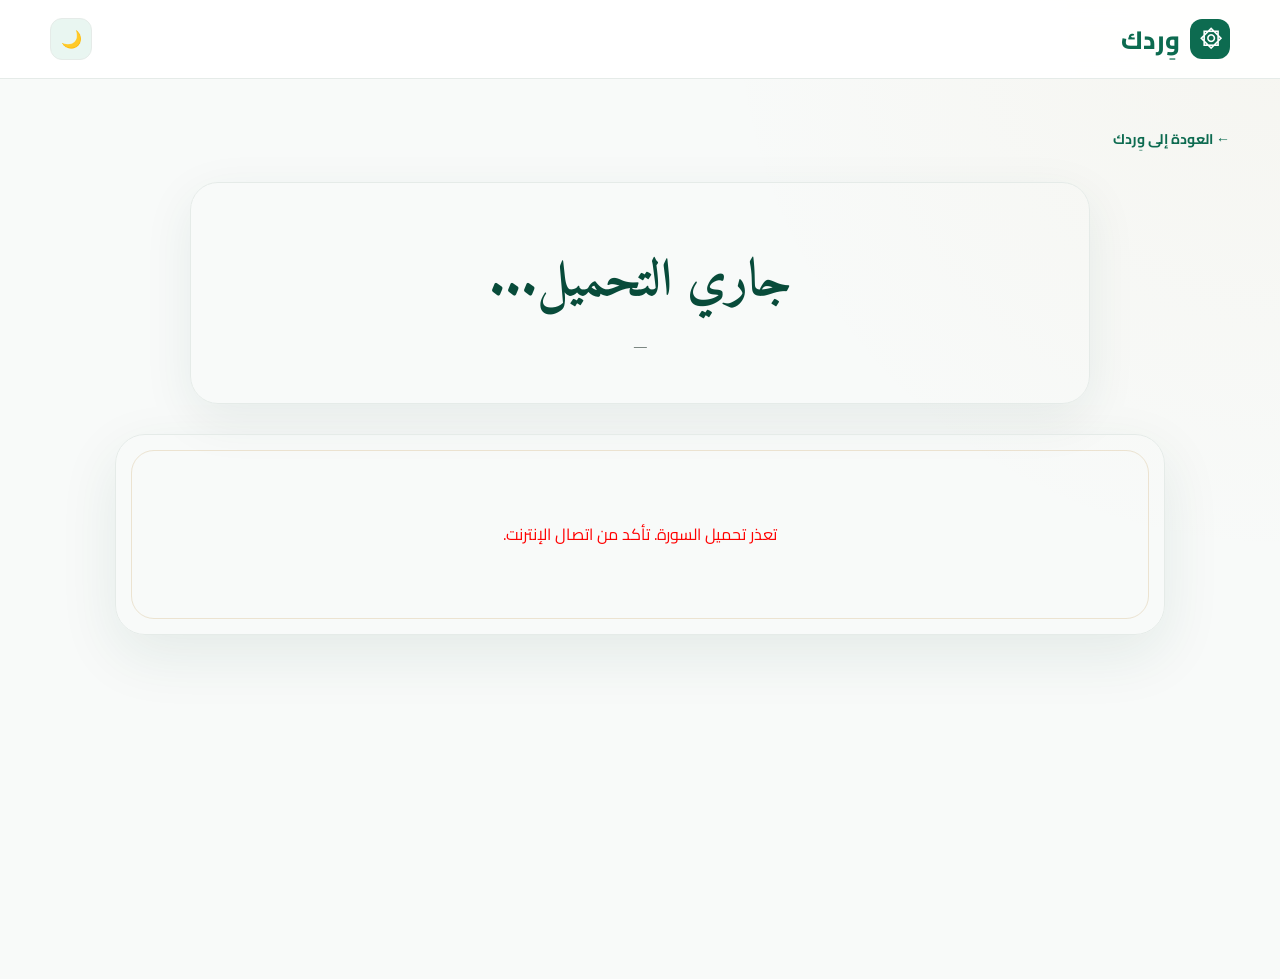
<file: reader.html>
<!DOCTYPE html>
<html lang="ar" dir="rtl">

<head>
    <meta charset="UTF-8">
    <meta name="viewport" content="width=device-width, initial-scale=1.0">
    <title>قارئ القرآن | وِردك</title>
    <link href="https://fonts.googleapis.com/css2?family=Cairo:wght@400;700&family=Amiri:wght@400;700&display=swap"
        rel="stylesheet">
    <link rel="stylesheet" href="style.css">
    <link rel="stylesheet" href="reader.css">
    <style>
        /* تثبيت أزرار الآيات وإظهارها بوضوح تام وتنسيق زر التفسير */
        .ayah-actions {
            display: flex !important;
            gap: 10px !important;
            margin-top: 15px !important;
            opacity: 1 !important;
        }

        .ayah-action {
            width: 38px !important;
            height: 38px !important;
            display: flex !important;
            align-items: center !important;
            justify-content: center !important;
            border-radius: 10px !important;
            background: var(--primary-light) !important;
            color: var(--primary) !important;
            font-size: 15px !important;
            border: 1px solid var(--border) !important;
            cursor: pointer !important;
        }

        .ayah-action:hover {
            background: var(--primary) !important;
            color: #fff !important;
        }

        /* تنسيق نافذة التفسير المعزولة لتظهر بنقاء وبدون تداخل */
        #tafsirModal {
            display: none;
            position: fixed;
            inset: 0;
            z-index: 99999;
            background: rgba(0, 0, 0, 0.4);
            align-items: center;
            justify-content: center;
            direction: rtl;
        }

        #tafsirModal .settings-box {
            background: #ffffff !important;
            color: #222222 !important;
            width: 90%;
            max-width: 550px;
            padding: 25px 30px;
            border-radius: 18px;
            box-shadow: 0 15px 40px rgba(0, 0, 0, 0.2);
            border: 1px solid #e0e0e0;
            position: relative;
            text-align: right;
        }
    </style>
</head>

<body>

    <header class="header">
        <div class="container nav">
            <a href="index.html" class="logo">
                <span class="logo-icon">۞</span>
                <span>وِردك</span>
            </a>
            <div class="header-actions">
                <button class="theme-btn" id="themeBtn" title="الوضع الليلي">🌙</button>
            </div>
        </div>
    </header>

    <main class="reader-page">
        <div class="container">
            <a href="index.html" class="back-link">← العودة إلى وِردك</a>

            <div class="surah-title-box" style="text-align: center; margin-bottom: 30px;">
                <h1 id="surahName">جاري التحميل...</h1>
                <p id="surahEnglish">—</p>
            </div>

            <!-- حاوية الآيات -->
            <div id="ayahContainer" class="quran-page">
                <div style="text-align: center; padding: 40px; color: var(--muted);">جاري تحميل السورة...</div>
            </div>
        </div>
    </main>

    <!-- نافذة التفسير المنبثقة بتنسيق نظيف ومنتصف -->
    <div id="tafsirModal">
        <div class="settings-box">
            <div
                style="display: flex; justify-content: space-between; align-items: center; border-bottom: 1px solid #eee; padding-bottom: 12px; margin-bottom: 15px;">
                <div>
                    <span id="tafsirAyahNum" style="color: #c5a059; font-weight: bold; font-size: 14px;">الآية --</span>
                    <h2 style="margin: 3px 0 0 0; font-size: 20px; color: #0d6b50;">التفسير الميسر</h2>
                </div>
                <button id="closeTafsir"
                    style="background: #f5f5f5; border: none; width: 32px; height: 32px; border-radius: 50%; font-size: 16px; cursor: pointer; color: #555; display: flex; align-items: center; justify-content: center;">✕</button>
            </div>
            <div id="tafsirBody"
                style="font-family: 'Amiri', serif; font-size: 20px; line-height: 2.2; color: #333333; max-height: 50vh; overflow-y: auto; padding-left: 5px;">
                جاري تحميل التفسير...
            </div>
        </div>
    </div>

    <!-- عنصر الصوت -->
    <audio id="quranAudio" preload="metadata"></audio>

    <!-- الكود البرمجي المدمج لضمان عمل الأيقونات والتفسير والصوت مباشرة -->
    <script type="module">
        import { getSurah } from "./api.js";

        const params = new URLSearchParams(window.location.search);
        const surahNum = Number(params.get("surah") || 1);
        // حفظ آخر سورة تم فتحها
localStorage.setItem('wardakLastSurah', surahNum);

        document.addEventListener("DOMContentLoaded", async () => {
            // تفعيل الوضع الليلي
            if (localStorage.getItem("wardakTheme") === "dark") {
                document.body.classList.add("dark");
            }
            document.getElementById("themeBtn").onclick = () => {
                document.body.classList.toggle("dark");
                localStorage.setItem("wardakTheme", document.body.classList.contains("dark") ? "dark" : "light");
            };

            // إغلاق نافذة التفسير
            const modal = document.getElementById("tafsirModal");
            const closeBtn = document.getElementById("closeTafsir");
            const closeModal = () => modal.style.display = "none";

            closeBtn.onclick = closeModal;
            modal.onclick = (e) => {
                if (e.target === modal) closeModal();
            };

            try {
                // جلب نص السورة، والتفسير الميسر، والتلاوة الصوتية معاً
                const [surahData, tafsirData, audioData] = await Promise.all([
                    getSurah(surahNum, "quran-uthmani"),
                    getSurah(surahNum, "ar.muyassar"),
                    getSurah(surahNum, "ar.minshawi") // إضافة جلب الصوت
                ]);

                document.getElementById("surahName").textContent = surahData.name;
                document.getElementById("surahEnglish").textContent = `${surahData.englishName} • ${surahData.numberOfAyahs} آية`;

                const container = document.getElementById("ayahContainer");
                container.innerHTML = "";

                surahData.ayahs.forEach((ayah, index) => {
                    const article = document.createElement("article");
                    article.className = "quran-ayah";
                    article.style.cssText = "padding: 25px 15px; border-bottom: 1px solid var(--border);";

                    article.innerHTML = `
                        <div class="ayah-text" style="font-family: 'Amiri', serif; font-size: 32px; line-height: 2.3; text-align: right;">
                            <span class="ayah-number" style="display:inline-flex; width:38px; height:38px; align-items:center; justify-content:center; border-radius:50%; border:1px solid var(--gold); background:var(--primary); color:var(--gold-light); font-size:13px; margin-left:12px; vertical-align:middle;">${ayah.numberInSurah}</span>
                            ${ayah.text}
                        </div>
                        <div class="ayah-actions">
                            <button class="ayah-action play-btn" title="تشغيل التلاوة">▶</button>
                            <button class="ayah-action tafsir-btn" title="عرض التفسير الميسر">📖</button>
                            <button class="ayah-action copy-btn" title="نسخ الآية">⧉</button>
                        </div>
                    `;

                    // برمجة زر التشغيل للصوت باستخدام المصدر الصحيح
                    article.querySelector(".play-btn").onclick = () => {
                        const audio = document.getElementById("quranAudio");
                        audio.src = audioData.ayahs[index].audio;
                        audio.play();
                    };

                    // برمجة زر التفسير (📖)
                    article.querySelector(".tafsir-btn").onclick = () => {
                        const tText = tafsirData.ayahs[index].text;
                        document.getElementById("tafsirAyahNum").textContent = `الآية ${ayah.numberInSurah}`;
                        document.getElementById("tafsirBody").textContent = tText;
                        modal.style.display = "flex";
                    };

                    // برمجة زر النسخ
                    article.querySelector(".copy-btn").onclick = () => {
                        navigator.clipboard.writeText(`${ayah.text} ﴿${ayah.numberInSurah}﴾`);
                        alert("تم نسخ الآية ✓");
                    };

                    container.appendChild(article);
                });

            } catch (err) {
                document.getElementById("ayahContainer").innerHTML = "<div style='text-align:center; padding:30px; color:red;'>تعذر تحميل السورة. تأكد من اتصال الإنترنت.</div>";
            }
        });
    </script>
</body>

</html>
</file>
<file: style.css>
/* =========================================
   VARIABLES
========================================= */

:root {

    --primary: #0d6b50;
    --primary-dark: #084b3a;
    --primary-light: #e9f6f1;

    --gold: #c79b4b;
    --gold-light: #f8efd9;

    --background: #f8faf9;
    --white: #ffffff;

    --text: #17231f;
    --muted: #6d7974;

    --border: #e5ebe8;

    --shadow:
        0 20px 60px rgba(13, 107, 80, 0.08);

    --radius: 22px;
}


/* =========================================
   RESET
========================================= */

* {
    margin: 0;
    padding: 0;
    box-sizing: border-box;
}

html {
    scroll-behavior: smooth;
}

body {

    font-family: "Cairo", sans-serif;

    background:
        radial-gradient(circle at top right,
            rgba(199, 155, 75, 0.05),
            transparent 35%),
        var(--background);

    color: var(--text);

    line-height: 1.8;
}

button,
input {
    font-family: inherit;
}

button {
    cursor: pointer;
}

a {
    text-decoration: none;
    color: inherit;
}


/* =========================================
   CONTAINER
========================================= */

.container {

    width: min(1180px,
            calc(100% - 40px));

    margin: auto;
}


/* =========================================
   HEADER
========================================= */

.header {

    position: sticky;

    top: 0;

    z-index: 1000;

    background:
        rgba(255, 255, 255, 0.92);

    backdrop-filter: blur(15px);

    border-bottom:
        1px solid var(--border);
}

.nav {

    height: 78px;

    display: flex;

    align-items: center;

    justify-content: space-between;
}


.logo {

    display: flex;

    align-items: center;

    gap: 10px;

    font-size: 25px;

    font-weight: 800;

    color: var(--primary);
}

.logo-icon {

    width: 40px;
    height: 40px;

    display: flex;

    align-items: center;
    justify-content: center;

    border-radius: 12px;

    background:
        var(--primary);

    color: white;

    font-size: 22px;
}


.nav-links {

    display: flex;

    align-items: center;

    gap: 35px;
}

.nav-links a {

    color: #4f5e58;

    font-weight: 600;

    transition: 0.25s;
}

.nav-links a:hover {
    color: var(--primary);
}


.mobile-menu-btn {
    display: none;

    border: none;

    background: transparent;

    font-size: 26px;

    color: var(--primary);
}


.mobile-menu {

    display: none;

    padding: 15px 20px;

    background: white;

    border-top: 1px solid var(--border);
}

.mobile-menu a {

    display: block;

    padding: 10px;

    color: var(--text);
}


/* =========================================
   HERO
========================================= */

.hero {

    position: relative;

    overflow: hidden;

    min-height: 650px;

    display: flex;

    align-items: center;

    background:

        radial-gradient(circle at 80% 20%,
            rgba(199, 155, 75, 0.12),
            transparent 30%),

        linear-gradient(135deg,
            #f7fbf9,
            #edf7f3);
}


.hero-pattern {

    position: absolute;

    inset: 0;

    opacity: 0.04;

    background-image:
        linear-gradient(45deg, var(--primary) 1px, transparent 1px),
        linear-gradient(-45deg, var(--primary) 1px, transparent 1px);

    background-size: 45px 45px;
}


.hero-content {

    position: relative;

    z-index: 2;

    display: grid;

    grid-template-columns:
        1.2fr 0.8fr;

    gap: 90px;

    align-items: center;
}


.small-badge {

    display: inline-flex;

    padding: 7px 14px;

    border-radius: 50px;

    background: var(--gold-light);

    color: #8b6829;

    font-size: 14px;

    font-weight: 700;

    margin-bottom: 20px;
}


.hero h1 {

    font-size:
        clamp(42px, 6vw, 72px);

    line-height: 1.15;

    font-weight: 800;

    margin-bottom: 25px;
}

.hero h1 span {

    color: var(--primary);

    position: relative;
}

.hero h1 span::after {

    content: "";

    position: absolute;

    bottom: -4px;

    right: 0;

    left: 0;

    height: 5px;

    border-radius: 20px;

    background: var(--gold);
}


.hero-text>p {

    max-width: 620px;

    color: var(--muted);

    font-size: 18px;

    margin-bottom: 35px;
}


.hero-buttons {

    display: flex;

    gap: 15px;

    flex-wrap: wrap;
}


.btn {

    display: inline-flex;

    align-items: center;

    justify-content: center;

    gap: 12px;

    min-height: 55px;

    padding: 0 27px;

    border-radius: 14px;

    font-weight: 700;

    transition: 0.25s;
}


.btn-primary {

    color: white;

    background: var(--primary);

    box-shadow:
        0 12px 25px rgba(13, 107, 80, 0.18);
}

.btn-primary:hover {

    background: var(--primary-dark);

    transform: translateY(-2px);
}


.btn-secondary {

    color: var(--primary);

    background: white;

    border: 1px solid var(--border);
}

.btn-secondary:hover {

    border-color: var(--primary);
}


/* Hero Card */

.hero-card {

    padding: 35px;

    min-height: 370px;

    border-radius: 30px;

    background: white;

    border:
        1px solid rgba(13, 107, 80, 0.08);

    box-shadow: var(--shadow);

    display: flex;

    flex-direction: column;

    justify-content: center;

    text-align: center;
}

.card-top {

    display: flex;

    justify-content: space-between;

    color: var(--muted);

    font-size: 14px;

    font-weight: 700;
}


.status-dot {
    color: var(--primary);
}


.quran-icon {

    width: 90px;
    height: 90px;

    margin: 30px auto 20px;

    display: flex;

    align-items: center;
    justify-content: center;

    border-radius: 50%;

    color: var(--gold);

    background: var(--gold-light);

    font-size: 48px;
}


.hero-card h3 {

    font-family: "Amiri", serif;

    font-size: 32px;

    color: var(--primary);
}

.hero-card p {

    color: var(--muted);

    margin-bottom: 25px;
}


.mini-progress {

    display: flex;

    align-items: center;

    gap: 12px;
}

.mini-progress-bar {

    flex: 1;

    height: 8px;

    overflow: hidden;

    border-radius: 20px;

    background: #edf1ef;
}

.mini-progress-bar span {

    display: block;

    height: 100%;

    width: 0%;

    border-radius: inherit;

    background: var(--primary);

    transition: width 0.5s;
}

#heroProgressText {

    font-size: 13px;

    font-weight: 700;

    color: var(--primary);
}


/* =========================================
   STATS
========================================= */

.stats-section {

    position: relative;

    margin-top: -45px;

    z-index: 5;
}

.stats-grid {

    display: grid;

    grid-template-columns:
        repeat(4, 1fr);

    gap: 16px;
}

.stat-card {

    display: flex;

    align-items: center;

    gap: 15px;

    padding: 22px;

    border-radius: 18px;

    background: white;

    box-shadow:
        0 12px 35px rgba(0, 0, 0, 0.05);

    border:
        1px solid var(--border);
}

.stat-icon {

    width: 50px;
    height: 50px;

    display: flex;

    align-items: center;
    justify-content: center;

    border-radius: 14px;

    background: var(--primary-light);

    font-size: 22px;
}

.stat-card strong {

    display: block;

    color: var(--primary);

    font-size: 22px;

    line-height: 1.2;
}

.stat-card span {

    display: block;

    color: var(--muted);

    font-size: 13px;
}


/* =========================================
   SECTION
========================================= */

.section {

    padding: 100px 0;
}

.section-heading {

    text-align: center;

    max-width: 700px;

    margin:
        0 auto 45px;
}

.section-label {

    color: var(--gold);

    font-size: 14px;

    font-weight: 800;

    letter-spacing: 0.5px;
}

.section-heading h2 {

    margin: 8px 0;

    font-size:
        clamp(30px, 4vw, 44px);

    line-height: 1.3;
}

.section-heading p {

    color: var(--muted);

    font-size: 16px;
}


/* =========================================
   PLANS
========================================= */

.plans-grid {

    display: grid;

    grid-template-columns:
        repeat(3, 1fr);

    gap: 20px;
}


.plan-card {

    position: relative;

    display: flex;

    align-items: center;

    gap: 18px;

    padding: 25px;

    text-align: right;

    border:
        1px solid var(--border);

    border-radius: var(--radius);

    background: white;

    transition: 0.3s;

    box-shadow:
        0 10px 30px rgba(0, 0, 0, 0.025);
}

.plan-card:hover,
.plan-card.active {

    transform: translateY(-5px);

    border-color:
        rgba(13, 107, 80, 0.3);

    box-shadow:
        0 18px 45px rgba(13, 107, 80, 0.09);
}


.plan-number {

    width: 70px;
    height: 70px;

    flex-shrink: 0;

    display: flex;

    align-items: center;
    justify-content: center;

    border-radius: 18px;

    background: var(--primary-light);

    color: var(--primary);

    font-size: 28px;

    font-weight: 800;
}


.plan-info {
    flex: 1;
}

.plan-info h3 {
    font-size: 17px;
}

.plan-info p {

    color: var(--muted);

    font-size: 13px;
}


.plan-arrow {

    color: var(--gold);

    font-size: 22px;
}


/* Current plan */

.current-plan {

    margin-top: 25px;

    padding: 30px;

    border-radius: var(--radius);

    background: white;

    border:
        1px solid var(--border);

    box-shadow:
        var(--shadow);
}


.current-plan-header {

    display: flex;

    align-items: center;

    justify-content: space-between;

    gap: 20px;

    margin-bottom: 35px;
}

.current-plan-header h3 {

    margin-top: 5px;

    font-size: 24px;
}


.text-button {

    border: none;

    background: var(--primary-light);

    color: var(--primary);

    padding: 9px 16px;

    border-radius: 10px;

    font-weight: 700;
}


.progress-info {

    display: flex;

    align-items: center;

    justify-content: space-between;

    margin-bottom: 10px;

    font-size: 14px;
}

.progress-info strong {

    color: var(--primary);

    font-size: 20px;
}


.progress-track {

    width: 100%;

    height: 13px;

    border-radius: 30px;

    overflow: hidden;

    background: #edf1ef;
}


.progress-fill {

    width: 0%;

    height: 100%;

    border-radius: inherit;

    background:
        linear-gradient(90deg,
            var(--primary),
            #2b9275);

    transition:
        width 0.6s ease;
}


.progress-bottom {

    display: flex;

    justify-content: space-between;

    color: var(--muted);

    font-size: 13px;

    margin-top: 10px;
}


/* =========================================
   TODAY
========================================= */

.today-section {

    background:
        linear-gradient(180deg,
            transparent,
            rgba(13, 107, 80, 0.035));
}


.today-card {

    position: relative;

    overflow: hidden;

    display: grid;

    grid-template-columns: 1fr 0.6fr;

    gap: 50px;

    align-items: center;

    padding: 55px;

    border-radius: 30px;

    color: white;

    background:
        linear-gradient(135deg,
            var(--primary-dark),
            var(--primary));

    box-shadow:
        0 25px 70px rgba(13, 107, 80, 0.2);
}


.today-card::before {

    content: "";

    position: absolute;

    width: 400px;
    height: 400px;

    border-radius: 50%;

    background:
        rgba(255, 255, 255, 0.04);

    top: -200px;
    left: -100px;
}


.today-content {

    position: relative;

    z-index: 2;
}


.today-label {

    color: #e4c983;

    font-weight: 800;

    margin-bottom: 10px;
}

.today-card h2 {

    font-size:
        clamp(30px, 4vw, 48px);

    line-height: 1.3;

    margin-bottom: 15px;
}

.today-card p {

    color:
        rgba(255, 255, 255, 0.75);

    max-width: 600px;

    margin-bottom: 25px;
}


.wird-details {

    display: flex;

    gap: 12px;

    flex-wrap: wrap;

    margin-bottom: 30px;
}


.detail-item {

    min-width: 125px;

    padding: 12px 16px;

    border:
        1px solid rgba(255, 255, 255, 0.12);

    background:
        rgba(255, 255, 255, 0.07);

    border-radius: 13px;
}

.detail-item span {

    display: block;

    color:
        rgba(255, 255, 255, 0.6);

    font-size: 12px;
}

.detail-item strong {

    display: block;

    font-size: 15px;
}


.complete-btn {

    display: inline-flex;

    align-items: center;

    gap: 10px;

    padding: 15px 22px;

    border: none;

    border-radius: 13px;

    background: white;

    color: var(--primary);

    font-weight: 800;

    transition: 0.25s;
}

.complete-btn:hover {

    transform: translateY(-3px);

    box-shadow:
        0 10px 25px rgba(0, 0, 0, 0.15);
}

.complete-btn.completed {

    background: #d7f5e9;

    color: var(--primary-dark);
}


.today-decoration {

    position: relative;

    z-index: 2;

    text-align: center;

    opacity: 0.95;
}


.ornament {

    font-size: 120px;

    color: #d9bb74;

    font-family: "Amiri", serif;

    line-height: 1;
}

.decoration-line {

    width: 100px;

    height: 1px;

    margin: 15px auto;

    background: #d9bb74;
}

.today-decoration p {

    font-family: "Amiri", serif;

    color: #e4c983;

    font-size: 23px;
}


/* =========================================
   ASK
========================================= */

.ask-section {

    background: white;
}


.ask-box {

    max-width: 900px;

    margin: auto;

    padding: 35px;

    border-radius: 25px;

    background: var(--background);

    border:
        1px solid var(--border);
}


.ask-input-wrapper {

    display: flex;

    align-items: center;

    gap: 10px;

    padding: 8px 8px 8px 18px;

    background: white;

    border:
        1px solid var(--border);

    border-radius: 16px;
}

.search-icon {

    color: var(--muted);

    font-size: 26px;
}


.ask-input-wrapper input {

    flex: 1;

    min-width: 0;

    border: none;

    outline: none;

    background: transparent;

    font-size: 15px;
}


.ask-input-wrapper button {

    border: none;

    border-radius: 11px;

    padding: 12px 22px;

    color: white;

    background: var(--primary);

    font-weight: 700;
}


.suggestions {

    display: flex;

    flex-wrap: wrap;

    gap: 10px;

    margin-top: 18px;
}


.suggestion {

    padding: 8px 14px;

    border:
        1px solid var(--border);

    border-radius: 50px;

    background: white;

    color: var(--muted);

    transition: 0.2s;
}

.suggestion:hover {

    border-color: var(--primary);

    color: var(--primary);
}


.ask-result {

    display: none;

    margin-top: 25px;

    padding: 25px;

    border-radius: 17px;

    background: white;

    border-right:
        4px solid var(--gold);
}

.ask-result.show {
    display: block;
}

.ask-result h3 {

    color: var(--primary);

    margin-bottom: 10px;
}

.ask-result p {

    color: var(--muted);

    margin-bottom: 15px;
}

.verse-card {

    padding: 18px;

    margin-top: 12px;

    border-radius: 13px;

    background: var(--primary-light);
}

.verse-card strong {

    display: block;

    font-family: "Amiri", serif;

    color: var(--primary);

    font-size: 20px;

    margin-bottom: 5px;
}


/* =========================================
   FEATURES
========================================= */

.features-grid {

    display: grid;

    grid-template-columns:
        repeat(4, 1fr);

    gap: 20px;
}


.feature-card {

    padding: 28px;

    border:
        1px solid var(--border);

    border-radius: 20px;

    background: white;

    transition: 0.25s;
}

.feature-card:hover {

    transform: translateY(-5px);

    box-shadow: var(--shadow);
}


.feature-icon {

    width: 55px;
    height: 55px;

    display: flex;

    align-items: center;
    justify-content: center;

    border-radius: 15px;

    background: var(--primary-light);

    font-size: 24px;

    margin-bottom: 18px;
}


.feature-card h3 {

    font-size: 18px;

    margin-bottom: 8px;
}

.feature-card p {

    color: var(--muted);

    font-size: 14px;
}


/* =========================================
   ABOUT
========================================= */

.about-section {

    padding-top: 40px;
}


.about-box {

    display: flex;

    align-items: center;

    gap: 35px;

    padding: 50px;

    border-radius: 28px;

    background:
        linear-gradient(135deg,
            #edf7f3,
            #f8f3e8);

    border:
        1px solid var(--border);
}


.about-icon {

    width: 100px;
    height: 100px;

    flex-shrink: 0;

    display: flex;

    align-items: center;
    justify-content: center;

    border-radius: 25px;

    background: var(--primary);

    color: #e5c981;

    font-family: "Amiri", serif;

    font-size: 55px;
}


.about-box h2 {

    font-size: 30px;

    margin: 5px 0 10px;
}

.about-box p {

    max-width: 800px;

    color: var(--muted);
}


/* =========================================
   FOOTER
========================================= */

.footer {

    margin-top: 50px;

    background: #10241e;

    color: white;
}


.footer-content {

    min-height: 180px;

    display: flex;

    align-items: center;

    justify-content: space-between;

    gap: 30px;
}


.footer .logo {
    color: white;
}

.footer .logo-icon {
    background: var(--gold);
}

.footer-brand p {

    margin-top: 8px;

    color:
        rgba(255, 255, 255, 0.55);
}


.footer-links {

    display: flex;

    gap: 25px;

    color:
        rgba(255, 255, 255, 0.65);
}

.footer-links a:hover {
    color: white;
}


.footer-bottom {

    padding: 20px;

    display: flex;

    justify-content: center;

    align-items: center;

    gap: 30px;

    flex-wrap: wrap;

    border-top:
        1px solid rgba(255, 255, 255, 0.08);

    color:
        rgba(255, 255, 255, 0.5);

    font-size: 13px;
}

.creator strong {

    color: #e4c983;
}


/* =========================================
   TOAST
========================================= */

.toast {

    position: fixed;

    bottom: 25px;

    left: 25px;

    z-index: 9999;

    display: flex;

    align-items: center;

    gap: 10px;

    padding: 13px 18px;

    border-radius: 13px;

    color: white;

    background: #17372d;

    box-shadow:
        0 15px 35px rgba(0, 0, 0, 0.2);

    transform:
        translateY(120px);

    opacity: 0;

    transition: 0.35s;
}

.toast.show {

    transform:
        translateY(0);

    opacity: 1;
}

.toast span {

    width: 25px;
    height: 25px;

    display: flex;

    align-items: center;
    justify-content: center;

    border-radius: 50%;

    background: var(--primary);

    color: white;
}


/* =========================================
   RESPONSIVE
========================================= */

@media (max-width: 950px) {

    .hero-content {

        grid-template-columns: 1fr;

        gap: 50px;

        padding:
            80px 0;
    }

    .hero-card {

        max-width: 550px;

        width: 100%;

        margin: auto;
    }

    .stats-grid {

        grid-template-columns:
            repeat(2, 1fr);
    }

    .features-grid {

        grid-template-columns:
            repeat(2, 1fr);
    }

    .today-card {

        grid-template-columns: 1fr;

        padding: 40px;
    }

    .today-decoration {

        display: none;
    }

    .plans-grid {

        grid-template-columns: 1fr;
    }

}


@media (max-width: 700px) {

    .container {

        width:
            calc(100% - 28px);
    }

    .nav-links {
        display: none;
    }

    .mobile-menu-btn {
        display: block;
    }

    .mobile-menu.active {
        display: block;
    }

    .hero {

        min-height: auto;
    }

    .hero-content {

        padding:
            70px 0;
    }

    .hero h1 {

        font-size: 42px;
    }

    .hero-text>p {

        font-size: 16px;
    }

    .stats-section {

        margin-top: -25px;
    }

    .stats-grid {

        grid-template-columns: 1fr 1fr;

        gap: 10px;
    }

    .stat-card {

        padding: 15px;

        gap: 10px;
    }

    .stat-icon {

        width: 42px;
        height: 42px;

        font-size: 18px;
    }

    .section {

        padding: 70px 0;
    }

    .current-plan {

        padding: 22px;
    }

    .current-plan-header {

        align-items: flex-start;

        flex-direction: column;
    }

    .today-card {

        padding: 30px 22px;
    }

    .today-card h2 {

        font-size: 31px;
    }

    .ask-box {

        padding: 20px;
    }

    .ask-input-wrapper {

        flex-wrap: wrap;

        padding: 10px;
    }

    .search-icon {

        display: none;
    }

    .ask-input-wrapper input {

        width: 100%;

        flex-basis: 100%;

        padding: 8px;
    }

    .ask-input-wrapper button {

        width: 100%;
    }

    .features-grid {

        grid-template-columns: 1fr;
    }

    .about-box {

        padding: 30px;

        flex-direction: column;

        text-align: center;
    }

    .footer-content {

        padding:
            35px 0;

        align-items: flex-start;

        flex-direction: column;
    }

    .footer-links {

        flex-wrap: wrap;
    }

}


@media (max-width: 450px) {

    .stats-grid {

        grid-template-columns: 1fr;
    }

    .hero-buttons {

        flex-direction: column;
    }

    .btn {

        width: 100%;
    }

    .wird-details {

        display: grid;

        grid-template-columns:
            1fr 1fr;
    }

    .detail-item:last-child {

        grid-column:
            1 / -1;
    }

    .progress-bottom {

        flex-direction: column;

        gap: 4px;
    }

}

/* =====================================================
   WARDAK - NEW ADDITIONS
===================================================== */

.header-actions {
    display: flex;
    align-items: center;
    gap: 10px;
}

.theme-btn {
    width: 42px;
    height: 42px;

    display: flex;
    align-items: center;
    justify-content: center;

    border-radius: 12px;

    background: var(--primary-light);
    color: var(--primary);

    border: 1px solid var(--border);

    cursor: pointer;

    font-size: 17px;

    transition: .25s ease;
}

.theme-btn:hover {
    transform: translateY(-2px);
    border-color: var(--gold);
}


/* =====================================================
   QURAN SECTION
===================================================== */

.quran-section {
    position: relative;
}

.quran-tools {
    display: flex;
    gap: 12px;
    margin-bottom: 25px;
}

.quran-search-box {
    flex: 1;

    min-height: 52px;

    display: flex;
    align-items: center;

    gap: 10px;

    padding: 0 16px;

    background: var(--card);

    border: 1px solid var(--border);

    border-radius: 14px;
}

.quran-search-box span {
    color: var(--gold-dark);
    font-size: 22px;
}

.quran-search-box input {
    width: 100%;

    border: none;
    outline: none;

    background: transparent;

    color: var(--text);

    font-family: inherit;
}

#reciterSelect {
    min-width: 240px;

    border: 1px solid var(--border);

    border-radius: 14px;

    background: var(--card);

    color: var(--text);

    padding: 0 15px;
}


/* =====================================================
   SURAH CARDS
===================================================== */

.surah-card {
    display: flex;

    align-items: center;

    gap: 15px;

    padding: 20px;

    background: var(--card);

    border: 1px solid var(--border);

    border-radius: 18px;

    color: inherit;

    text-decoration: none;

    transition: .25s ease;

    position: relative;

    overflow: hidden;
}

.surah-card:hover {
    transform: translateY(-4px);

    border-color: var(--gold);

    box-shadow:
        0 15px 35px rgba(23, 74, 58, .10);
}

.surah-main {
    flex: 1;
}

.surah-main h3 {
    font-family: "Amiri", serif;

    font-size: 27px;

    color: var(--primary-dark);

    margin-bottom: 2px;
}

.surah-main p {
    color: var(--muted);

    font-size: 12px;
}

.surah-main small {
    color: var(--gold-dark);

    font-size: 11px;
}

.surah-open {
    color: var(--primary);

    font-size: 12px;

    font-weight: 700;
}

.surah-open span {
    margin-right: 4px;
}

.loading-box {
    grid-column: 1 / -1;

    padding: 50px 20px;

    text-align: center;

    background: var(--card);

    border: 1px dashed var(--border);

    border-radius: 20px;

    color: var(--muted);
}

.error-box {
    color: #a33;
}


/* =====================================================
   HERO QURAN LINK
===================================================== */

.hero-quran-link {
    display: inline-flex;

    margin-top: 18px;

    padding: 9px 15px;

    border-radius: 10px;

    background: rgba(255, 255, 255, .10);

    color: #fff;

    font-size: 12px;

    font-weight: 700;

    border: 1px solid rgba(255, 255, 255, .15);
}


/* =====================================================
   ASK RESULTS
===================================================== */

.ask-result {
    margin-top: 25px;
}

.search-message {
    padding: 25px;

    text-align: center;

    background: var(--primary-light);

    border-radius: 15px;

    color: var(--muted);

    line-height: 1.9;
}

.search-result-header {
    display: flex;

    align-items: center;

    justify-content: space-between;

    margin-bottom: 15px;

    color: var(--primary-dark);
}

.search-result-header span {
    color: var(--muted);

    font-size: 12px;
}

.search-results-list {
    display: grid;

    gap: 12px;
}

.quran-result {
    padding: 22px;

    background: var(--card);

    border: 1px solid var(--border);

    border-radius: 17px;

    transition: .25s ease;
}

.quran-result:hover {
    border-color: var(--gold);

    transform: translateY(-2px);
}

.result-top {
    display: flex;

    justify-content: space-between;

    gap: 10px;

    margin-bottom: 12px;
}

.result-surah {
    color: var(--primary);

    font-weight: 800;

    font-size: 13px;
}

.result-number {
    color: var(--gold-dark);

    font-size: 12px;
}

.result-ayah {
    font-family: "Amiri", serif;

    color: var(--text);

    font-size: 25px;

    line-height: 2;

    margin-bottom: 13px;
}

.result-open {
    color: var(--primary);

    font-size: 12px;

    font-weight: 700;
}


/* =====================================================
   DARK MODE
===================================================== */

body.dark .theme-btn {
    background: var(--primary-light);
    color: var(--gold-light);
}

body.dark .surah-main h3,
body.dark .search-result-header {
    color: var(--gold-light);
}

body.dark .quran-search-box,
body.dark #reciterSelect {
    background: var(--card);
    color: var(--text);
}

body.dark .hero-quran-link {
    background: rgba(255, 255, 255, .08);
}


/* =====================================================
   MOBILE
===================================================== */

@media (max-width: 700px) {

    .quran-tools {
        flex-direction: column;
    }

    #reciterSelect {
        width: 100%;
        min-height: 52px;
    }

    .surah-card {
        padding: 17px;
    }

    .surah-main h3 {
        font-size: 24px;
    }

    .result-ayah {
        font-size: 21px;
    }

}

/* =====================================================
   MUSHAF VIEWER - المصحف المصور
===================================================== */
.mushaf-viewer {
    max-width: 900px;
    margin: 0 auto;
    display: flex;
    flex-direction: column;
    align-items: center;
    gap: 25px;
}

.mushaf-controls {
    width: 100%;
    display: flex;
    justify-content: space-between;
    align-items: center;
    padding: 15px 25px;
    background: var(--card, #fff);
    border: 1px solid var(--border);
    border-radius: 18px;
    box-shadow: var(--shadow);
}

.page-number {
    font-size: 18px;
    color: var(--primary);
    font-weight: 800;
}

.mushaf-image-container {
    width: 100%;
    background: #fff;
    padding: 15px;
    border-radius: 20px;
    border: 2px solid var(--gold);
    box-shadow: 0 15px 40px rgba(13, 107, 80, 0.1);
    display: flex;
    justify-content: center;
}

#mushafImage {
    max-width: 100%;
    height: auto;
    border-radius: 10px;
    transition: filter 0.3s ease;
}

/* 
   السحر هنا: خدعة الوضع الليلي للصور 
   Invert: لقلب الأبيض أسود والأسود أبيض
   Hue-rotate: لضبط ألوان الزخارف (الأزرق والذهبي) لتعود لطبيعتها
*/
body.dark .mushaf-image-container {
    background: #121212;
    border-color: var(--primary-dark);
}

body.dark #mushafImage {
    filter: invert(1) hue-rotate(180deg) brightness(1.2) contrast(1.1);
}

@media (max-width: 600px) {
    .mushaf-controls {
        flex-direction: column;
        gap: 15px;
    }
}

/* =====================================================
   تصحيح الوضع الليلي (Dark Mode) الشامل
===================================================== */
body.dark {
    /* تغيير المتغيرات الأساسية للألوان الداكنة */
    --background: #111815;
    --text: #e8edea;
    --muted: #8c9c96;
    --border: #22332d;
    --primary-light: #1a2e26;
    --card: #18231e;

    background-color: var(--background);
    color: var(--text);
}

/* الهيدر والقوائم */
body.dark .header {
    background: rgba(17, 24, 21, 0.95);
}

body.dark .mobile-menu {
    background: var(--card);
}

body.dark .nav-links a {
    color: #e8edea;
}

body.dark .nav-links a:hover {
    color: var(--gold);
}

/* تبديل الكروت البيضاء للون الداكن */
body.dark .hero-card,
body.dark .stat-card,
body.dark .plan-card,
body.dark .current-plan,
body.dark .ask-input-wrapper,
body.dark .suggestion,
body.dark .ask-result,
body.dark .feature-card,
body.dark .surah-card,
body.dark .detail-item {
    background: var(--card);
    border-color: var(--border);
    color: var(--text);
}

/* خلفية صندوق البحث عن الآيات */
body.dark .ask-box {
    background: #131b18;
}

/* زر إكمال الورد */
body.dark .complete-btn {
    background: #1e332a;
    color: #fff;
}

body.dark .complete-btn.completed {
    background: var(--primary-dark);
}

/* صندوق "عن وردك" */
body.dark .about-box {
    background: linear-gradient(135deg, #17241f, #1b2621);
}

/* تفتيح العناوين البارزة لتبدو واضحة */
body.dark h1,
body.dark h2,
body.dark h3,
body.dark strong {
    color: #ffffff;
}

body.dark h1 span {
    color: var(--gold);
}

/* مدخلات النصوص (البحث) */
body.dark input {
    color: var(--text);
}

/* =====================================================
   تصحيح الوضع الليلي (Dark Mode) - نسخة احترافية ومتناسقة
===================================================== */
body.dark {
    /* 1. تعديل الألوان الأساسية لتكون مريحة للعين ومستوحاة من هوية الموقع */
    --background: #0b120f;
    /* لون الخلفية الأساسي - أخضر داكن جداً يميل للأسود */
    --white: #131e1a;
    /* لون الكروت (بديل الأبيض) */
    --text: #e2e8e5;
    /* لون النص الأساسي */
    --muted: #8b9a94;
    /* لون النصوص الفرعية */
    --border: #1e2f29;
    /* لون الحدود */
    --primary-light: #162620;
    /* لون الخلفيات الفاتحة الخفيفة */
    --shadow: 0 15px 40px rgba(0, 0, 0, 0.4);
    /* ظل داكن ليبرز الكروت */
    --gold-light: #2a2212;
    /* تظبيط اللون الذهبي الفاتح للخلفيات */
}

/* 2. تطبيق الألوان على الكروت والعناصر التي كان لونها أبيض ثابت */
body.dark .hero-card,
body.dark .stat-card,
body.dark .plan-card,
body.dark .current-plan,
body.dark .ask-section,
body.dark .ask-input-wrapper,
body.dark .suggestion,
body.dark .ask-result,
body.dark .feature-card,
body.dark .mobile-menu,
body.dark .btn-secondary,
body.dark .surah-card {
    background-color: var(--white);
    border-color: var(--border);
    color: var(--text);
    box-shadow: var(--shadow);
}

/* 3. تظبيط الهيدر (الشريط العلوي) */
body.dark .header {
    background: rgba(19, 30, 26, 0.92);
    border-bottom-color: var(--border);
}

body.dark .nav-links a {
    color: var(--text);
}

body.dark .nav-links a:hover {
    color: var(--gold);
}

/* 4. تظبيط قسم "اسأل القرآن" وصندوق البحث */
body.dark .ask-box {
    background-color: var(--background);
    border-color: var(--border);
}

body.dark .ask-input-wrapper input {
    color: var(--text);
}

body.dark .suggestion:hover {
    background-color: var(--primary-light);
    color: var(--gold);
    border-color: var(--gold);
}

/* 5. قسم "عن وردك" - خلفية متدرجة فخمة */
body.dark .about-box {
    background: linear-gradient(135deg, #131e1a, #0b120f);
    border-color: var(--border);
}

/* 6. زر إكمال الورد اليومي */
body.dark .complete-btn {
    background-color: var(--primary-light);
    color: var(--text);
    border: 1px solid var(--border);
}

body.dark .complete-btn:not([disabled]):hover {
    background-color: var(--primary-dark);
    color: #fff;
}

/* 7. تظبيط النصوص البارزة لتكون واضحة (عناوين، أرقام) */
body.dark h1,
body.dark h2,
body.dark h3,
body.dark strong,
body.dark .plan-number,
body.dark .stat-card strong,
body.dark .detail-item strong,
body.dark .surah-main h3 {
    color: #ffffff;
}

body.dark h1 span {
    color: var(--gold);
}

/* 8. تظبيط خلفية الـ Hero (القسم الأول) لتليق مع الوضع الليلي */
body.dark .hero {
    background: radial-gradient(circle at 80% 20%, rgba(199, 155, 75, 0.08), transparent 30%),
        linear-gradient(135deg, #0b120f, #111a16);
}

body.dark .today-section {
    background: linear-gradient(180deg, transparent, rgba(13, 107, 80, 0.05));
}

/* =====================================================
   تأثيرات حركية احترافية (Animations)
===================================================== */
/* تأثير الدخول الناعم للصفحات */
main {
    animation: fadeUp 0.6s cubic-bezier(0.16, 1, 0.3, 1) forwards;
}

/* تأثير ظهور كروت السور متتالية */
.surah-card {
    opacity: 0;
    animation: fadeUp 0.5s ease forwards;
}

.surah-card:nth-child(1) {
    animation-delay: 0.1s;
}

.surah-card:nth-child(2) {
    animation-delay: 0.2s;
}

.surah-card:nth-child(3) {
    animation-delay: 0.3s;
}

.surah-card:nth-child(4) {
    animation-delay: 0.4s;
}

/* مفاتيح الحركة */
@keyframes fadeUp {
    from {
        opacity: 0;
        transform: translateY(20px);
    }

    to {
        opacity: 1;
        transform: translateY(0);
    }
}

/* تنعيم الانتقال في الوضع الليلي */
body {
    transition: background-color 0.4s ease, color 0.4s ease;
}

.hero-card,
.stat-card,
.plan-card,
.surah-card {
    transition: background-color 0.4s ease, transform 0.3s ease, box-shadow 0.3s ease;
}
</file>
<file: reader.css>
/* =====================================================
   WARDAK READER
===================================================== */

.reader-page {
    padding: 45px 0 120px;
    min-height: 100vh;
}


/* =====================================================
   HEADER ACTIONS
===================================================== */

.reader-header-actions {
    display: flex;
    align-items: center;
    gap: 10px;
}

.back-home {
    padding: 10px 16px;
    border-radius: 12px;
    background: var(--primary-light);
    color: var(--primary);
    font-size: 13px;
    font-weight: 700;
}


/* =====================================================
   SURAH HEADER
===================================================== */

.surah-header {
    text-align: center;
    margin-bottom: 30px;
}

.back-link {
    display: inline-flex;
    color: var(--primary);
    font-size: 14px;
    font-weight: 700;
    margin-bottom: 30px;
}

.surah-title-box {
    position: relative;
    max-width: 900px;
    margin: auto;
    padding: 45px 25px;
    overflow: hidden;

    border: 1px solid var(--border);
    border-radius: 28px;

    background:
        radial-gradient(circle at center,
            rgba(198, 161, 91, .13),
            transparent 50%),
        var(--card);

    box-shadow:
        0 15px 50px rgba(23, 74, 58, .08);
}

.surah-title-ornament {
    font-family: serif;
    color: var(--gold);
    font-size: 45px;
    margin-bottom: 8px;
}

.surah-title-box>span {
    color: var(--gold-dark);
    font-size: 13px;
    font-weight: 700;
}

.surah-title-box h1 {
    margin-top: 8px;
    font-family: "Amiri", serif;
    font-size: 52px;
    color: var(--primary-dark);
}

.surah-title-box p {
    margin-top: 5px;
    color: var(--muted);
    font-size: 13px;
}


/* =====================================================
   TOOLBAR
===================================================== */

.reader-toolbar {
    max-width: 1000px;
    margin: 0 auto 18px;

    padding: 13px;

    display: flex;
    align-items: center;
    justify-content: space-between;
    gap: 12px;
    flex-wrap: wrap;

    border: 1px solid var(--border);
    border-radius: 17px;

    background: var(--card);

    box-shadow:
        0 10px 35px rgba(23, 74, 58, .06);
}

.reader-toolbar-left,
.reader-toolbar-center,
.reader-toolbar-right {
    display: flex;
    align-items: center;
    gap: 8px;
}

.reader-btn {
    min-width: 42px;
    height: 42px;

    padding: 0 13px;

    border-radius: 11px;

    background: var(--primary-light);
    color: var(--primary);

    font-weight: 700;

    border: 1px solid transparent;

    transition: .25s ease;
}

.reader-btn:hover {
    border-color: var(--gold);
    transform: translateY(-2px);
}

#fontSizeLabel {
    min-width: 35px;
    text-align: center;
    color: var(--muted);
    font-size: 13px;
    font-weight: 700;
}

#readerReciter {
    min-height: 42px;
    padding: 0 13px;

    border: 1px solid var(--border);
    border-radius: 11px;

    background: var(--card);
    color: var(--text);
}


/* =====================================================
   AUDIO
===================================================== */

.audio-player {
    max-width: 1000px;
    margin: 0 auto 30px;

    padding: 15px 18px;

    display: flex;
    align-items: center;
    gap: 18px;

    border: 1px solid var(--border);
    border-radius: 18px;

    background: var(--card);

    box-shadow:
        0 10px 35px rgba(23, 74, 58, .06);
}

.audio-info {
    display: flex;
    align-items: center;
    gap: 12px;
    flex: 1;
}

.audio-icon {
    width: 45px;
    height: 45px;

    display: flex;
    align-items: center;
    justify-content: center;

    border-radius: 13px;

    background: var(--primary);
    color: var(--gold-light);
}

.audio-info strong {
    display: block;
    color: var(--primary-dark);
    font-size: 14px;
}

.audio-info span {
    display: block;
    color: var(--muted);
    font-size: 12px;
    margin-top: 3px;
}

.audio-player audio {
    width: min(500px, 100%);
}


/* =====================================================
   BISMILLAH
===================================================== */

.bismillah-reader {
    text-align: center;

    margin: 35px auto;

    font-family: "Amiri", serif;

    font-size: 39px;

    color: var(--primary);

    line-height: 2;
}

.bismillah-reader::before,
.bismillah-reader::after {
    content: "✦";

    color: var(--gold);

    margin: 0 16px;

    font-family: serif;

    font-size: 18px;
}


/* =====================================================
   QURAN PAGE
===================================================== */

.quran-page {
    max-width: 1050px;
    margin: auto;

    padding: 55px 55px;

    background:
        radial-gradient(circle at 10% 10%,
            rgba(198, 161, 91, .07),
            transparent 20%),
        radial-gradient(circle at 90% 90%,
            rgba(198, 161, 91, .07),
            transparent 20%),
        var(--card);

    border: 1px solid var(--border);

    border-radius: 30px;

    box-shadow:
        0 20px 60px rgba(23, 74, 58, .09);

    position: relative;
}


/* Islamic border */

.quran-page::before {
    content: "";

    position: absolute;

    inset: 15px;

    border: 1px solid rgba(198, 161, 91, .25);

    border-radius: 23px;

    pointer-events: none;
}


/* =====================================================
   AYAH
===================================================== */

.quran-ayah {
    position: relative;

    padding: 25px 20px;

    border-bottom: 1px solid var(--border);

    transition: .25s ease;

    cursor: pointer;
}

.quran-ayah:last-child {
    border-bottom: none;
}

.quran-ayah:hover {
    background: rgba(198, 161, 91, .045);
}

.quran-ayah.playing {
    background: rgba(198, 161, 91, .10);
    border-radius: 15px;
}


/* =====================================================
   AYAH TEXT
===================================================== */

.ayah-text-reader {
    font-family: "Amiri", serif;

    font-size: 32px;

    line-height: 2.35;

    text-align: right;

    color: var(--text);

    position: relative;

    z-index: 2;
}


/* =====================================================
   AYAH NUMBER
===================================================== */

.ayah-number-reader {
    display: inline-flex;

    width: 39px;
    height: 39px;

    align-items: center;
    justify-content: center;

    margin-right: 10px;

    border-radius: 50%;

    border: 1px solid var(--gold);

    background: var(--primary);

    color: var(--gold-light);

    font-family: serif;

    font-size: 12px;

    vertical-align: middle;
}


/* =====================================================
   AYAH ACTIONS
===================================================== */

.ayah-actions-reader {
    display: flex;

    justify-content: flex-start;

    gap: 7px;

    margin-top: 13px;

    opacity: 0;

    transition: .2s ease;
}

.quran-ayah:hover .ayah-actions-reader,
.quran-ayah.playing .ayah-actions-reader {
    opacity: 1;
}

.ayah-action-reader {
    width: 35px;
    height: 35px;

    display: flex;
    align-items: center;
    justify-content: center;

    border-radius: 9px;

    background: var(--primary-light);
    color: var(--primary);

    font-size: 13px;
}


/* =====================================================
   LOADING
===================================================== */

.loading-reader {
    text-align: center;

    padding: 80px 20px;

    color: var(--muted);
}


/* =====================================================
   END
===================================================== */

.reader-end {
    display: flex;

    align-items: center;
    justify-content: center;

    gap: 18px;

    margin: 45px 0;

    color: var(--gold-dark);

    font-family: "Amiri", serif;

    font-size: 22px;
}

.reader-end span {
    font-family: serif;
}


/* =====================================================
   DARK MODE
===================================================== */

body.dark .surah-title-box,
body.dark .reader-toolbar,
body.dark .audio-player,
body.dark .quran-page {
    box-shadow:
        0 20px 60px rgba(0, 0, 0, .22);
}

body.dark .surah-title-box h1,
body.dark .audio-info strong {
    color: var(--gold-light);
}

body.dark .quran-page {
    background:
        radial-gradient(circle at 10% 10%,
            rgba(198, 161, 91, .04),
            transparent 20%),
        var(--card);
}


/* =====================================================
   MOBILE
===================================================== */

@media (max-width: 700px) {

    .reader-page {
        padding-top: 25px;
    }

    .surah-title-box {
        padding: 35px 18px;
        border-radius: 22px;
    }

    .surah-title-box h1 {
        font-size: 40px;
    }

    .reader-toolbar {
        flex-direction: column;
        align-items: stretch;
    }

    .reader-toolbar-left,
    .reader-toolbar-center,
    .reader-toolbar-right {
        justify-content: center;
    }

    #readerReciter {
        width: 100%;
    }

    .play-all-btn {
        width: 100%;
    }

    .audio-player {
        flex-direction: column;
        align-items: stretch;
    }

    .audio-info {
        justify-content: center;
    }

    .audio-player audio {
        width: 100%;
    }

    .bismillah-reader {
        font-size: 29px;
    }

    .bismillah-reader::before,
    .bismillah-reader::after {
        margin: 0 6px;
    }

    .quran-page {
        padding: 35px 18px;
        border-radius: 20px;
    }

    .quran-page::before {
        inset: 9px;
        border-radius: 15px;
    }

    .ayah-text-reader {
        font-size: 27px;
        line-height: 2.15;
    }

    .quran-ayah {
        padding: 20px 10px;
    }

    .ayah-actions-reader {
        opacity: 1;
    }

}

/* تنسيق زر التفسير ليتطابق مع باقي الأزرار */
.ayah-action-reader.tafsir-ayah {
    width: 35px;
    height: 35px;
    display: flex;
    align-items: center;
    justify-content: center;
    border-radius: 9px;
    background: var(--primary-light);
    color: var(--primary);
    font-size: 14px;
}

.ayah-action-reader.tafsir-ayah:hover {
    background: var(--primary);
    color: #fff;
}

/* =====================================================
   تصحيح تداخل نافذة التفسير (Tafsir Modal Fix)
===================================================== */
#tafsirModal {
    display: none;
    position: fixed;
    inset: 0;
    z-index: 99999;
}

#tafsirModal[style*="display: block"] {
    display: flex !important;
    align-items: center;
    justify-content: center;
}

#tafsirOverlay {
    position: fixed !important;
    inset: 0 !important;
    background: rgba(0, 0, 0, 0.65) !important;
    backdrop-filter: blur(4px);
    z-index: 99998 !important;
}

#tafsirModal .settings-box {
    position: relative !important;
    z-index: 100000 !important;
    max-width: 650px !important;
    width: 90% !important;
    max-height: 80vh;
    overflow-y: auto;
    background: var(--card) !important;
    border: 1px solid var(--border);
    border-radius: 25px !important;
    padding: 35px !important;
    box-shadow: 0 25px 60px rgba(0, 0, 0, 0.3) !important;
    animation: scaleUp 0.3s ease forwards;
}

@keyframes scaleUp {
    from {
        opacity: 0;
        transform: scale(0.95);
    }

    to {
        opacity: 1;
        transform: scale(1);
    }
}
</file>
